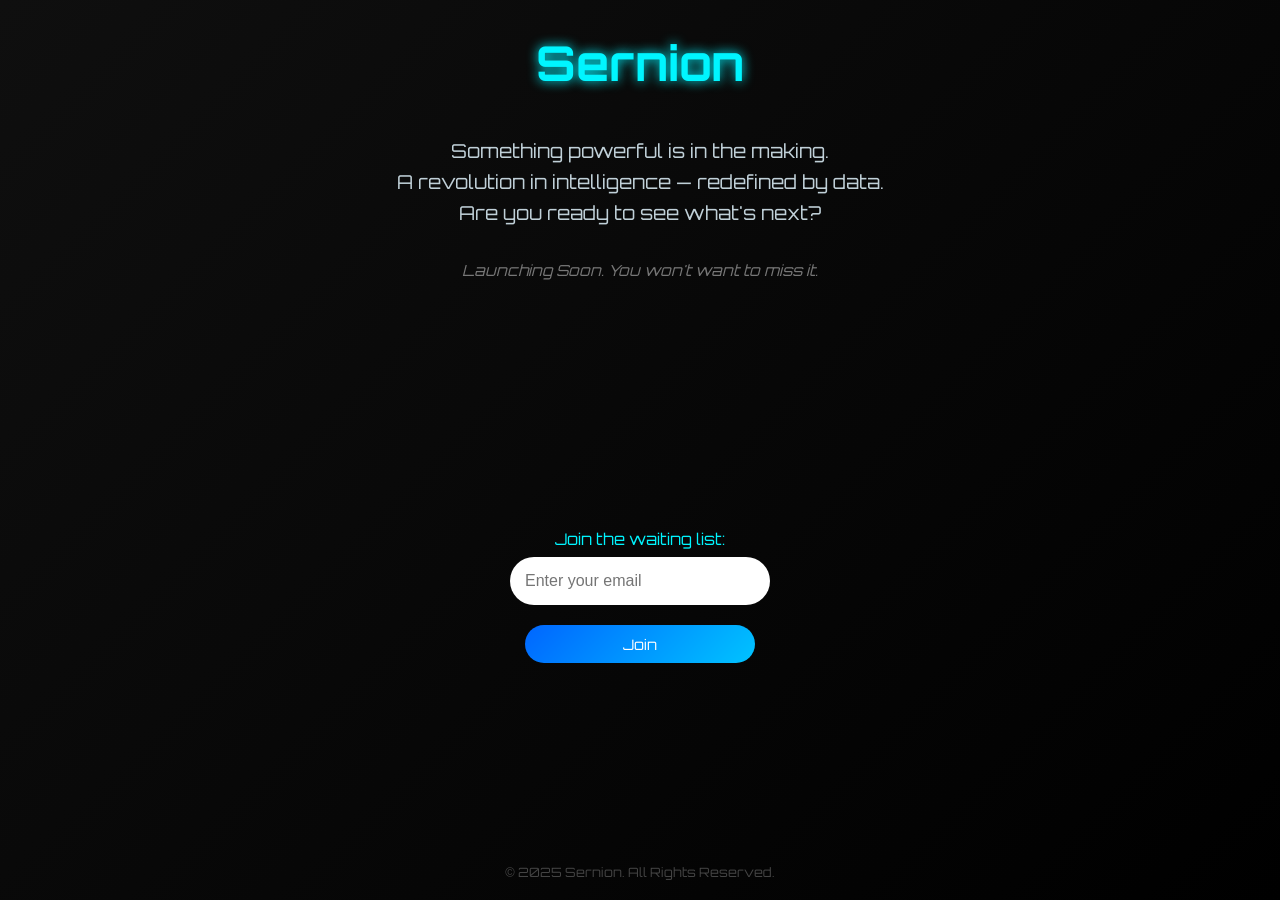
<file: index.html>
<!DOCTYPE html>
<html lang="en">
  <head>
    <meta charset="UTF-8" />
    <meta name="viewport" content="width=device-width, initial-scale=1.0" />
    <title>Sernion – The Future Awaits</title>
    <link rel="stylesheet" href="style.css" />
    <link href="https://fonts.googleapis.com/css2?family=Orbitron:wght@600&display=swap" rel="stylesheet" />
  </head>
  <body>
    <h1>Sernion</h1>
    <p>
      Something powerful is in the making.<br />
      A revolution in intelligence — redefined by data.<br />
      Are you ready to see what's next?
    </p>

    <p class="teaser">Launching Soon. You won't want to miss it.</p>

    <form
      id="waiting-list-form"
      action="https://script.google.com/macros/s/AKfycbyQlA_5DqvUR9Q10HxavSOVJh-3ObA5ZHWFwIb6HHcQF21_HIo1FqvWA5dR6GcGAvcD2Q/exec"
      method="POST"
      style="max-width: 400px; margin: auto"
    >
      <label for="waiting-email" style="display: block; margin-bottom: 8px">Join the waiting list:</label>
      <input type="email" id="waiting-email" name="email" placeholder="Enter your email" required />
      <button type="submit" style="width: 100%; padding: 10px">Join</button>
    </form>
    <div id="waiting-list-message" style="text-align: center; margin-top: 10px"></div>

    <footer>© 2025 Sernion. All Rights Reserved.</footer>

    <script>
      document.addEventListener('DOMContentLoaded', function () {
        const form = document.getElementById('waiting-list-form');
        const messageDiv = document.getElementById('waiting-list-message');

        if (form) {
          form.addEventListener('submit', function (e) {
            e.preventDefault();
            const formData = new FormData(form);

            fetch(form.action, {
              method: 'POST',
              mode: 'no-cors',
              body: formData
            })
              .then(() => {
                messageDiv.textContent = '🎉 Thank you! You have been added to the waiting list.';
                messageDiv.style.color = 'green';
                form.reset();
              })
              .catch((error) => {
                messageDiv.textContent = '❌ Sorry, something went wrong.';
                messageDiv.style.color = 'red';
                console.error('Error:', error);
              });
          });
        }
      });
    </script>
  </body>
</html>
</file>
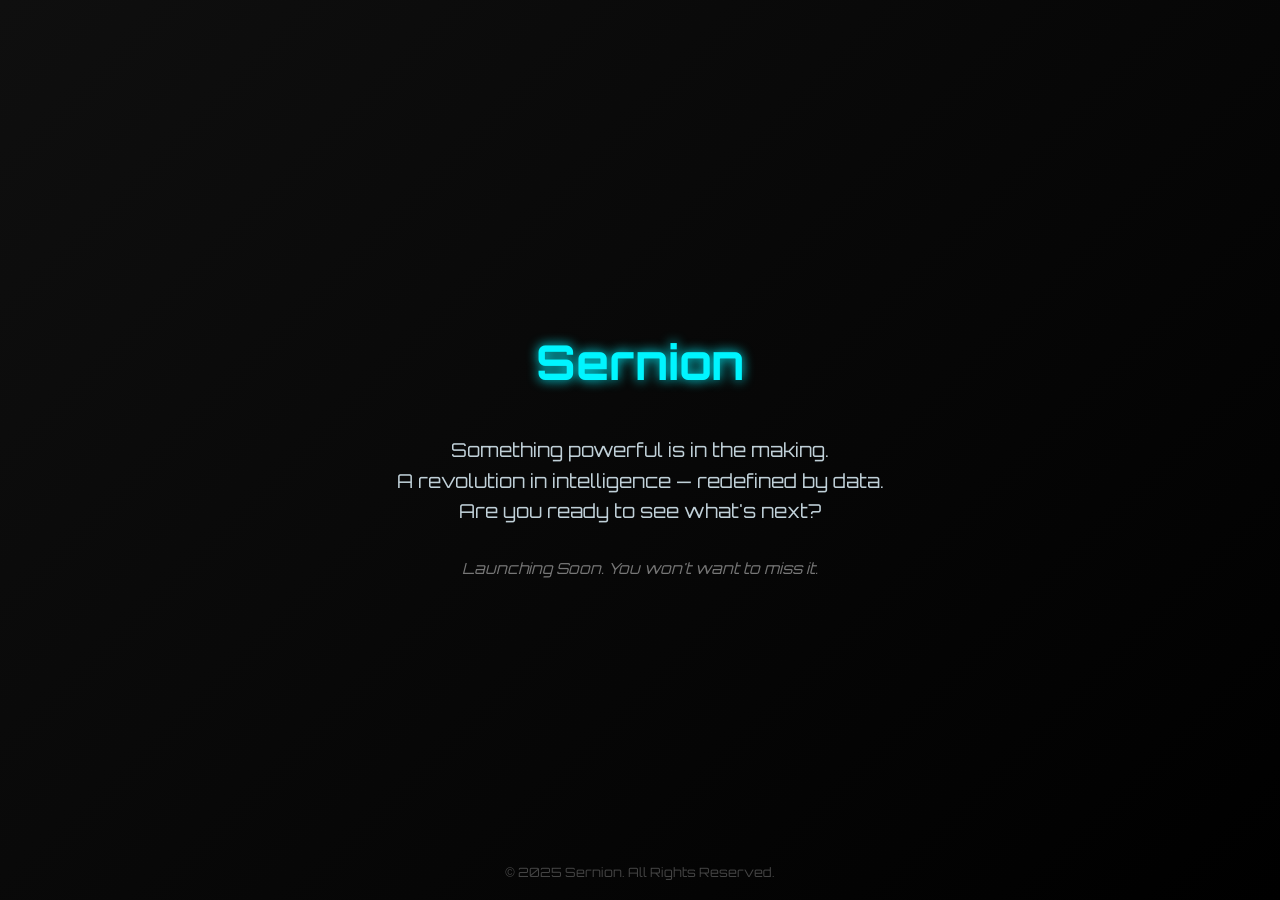
<file: home.html>
<!DOCTYPE html>
<html lang="en">
<head>
  <meta charset="UTF-8" />
  <meta name="viewport" content="width=device-width, initial-scale=1.0"/>
  <title>Sernion – The Future Awaits</title>
  <link href="https://fonts.googleapis.com/css2?family=Orbitron:wght@600&display=swap" rel="stylesheet">
  <style>
    body {
      margin: 0;
      padding: 0;
      background: linear-gradient(135deg, #0f0f0f, #000000);
      color: #00f5ff;
      font-family: 'Orbitron', sans-serif;
      height: 100vh;
      display: flex;
      flex-direction: column;
      justify-content: center;
      align-items: center;
      text-align: center;
      overflow: hidden;
    }

    h1 {
      font-size: 3rem;
      margin-bottom: 0.5em;
      text-shadow: 0 0 12px #00f5ff;
      animation: glow 2s ease-in-out infinite alternate;
    }

    p {
      font-size: 1.2rem;
      color: #c0d0d8;
      max-width: 600px;
      margin-bottom: 20px;
      line-height: 1.6;
    }

    .teaser {
      font-style: italic;
      color: #777;
      margin-top: 10px;
      font-size: 0.95rem;
    }

    @keyframes glow {
      from {
        text-shadow: 0 0 5px #00f5ff, 0 0 10px #00f5ff;
      }
      to {
        text-shadow: 0 0 20px #00f5ff, 0 0 30px #00f5ff;
      }
    }

    footer {
      position: absolute;
      bottom: 20px;
      color: #444;
      font-size: 0.8rem;
    }

    @media(max-width: 600px) {
      h1 { font-size: 2rem; }
      p { font-size: 1rem; padding: 0 20px; }
    }
  </style>
</head>
<body>

  <h1>Sernion</h1>
  <p>
    Something powerful is in the making.<br/>
    A revolution in intelligence — redefined by data.<br/>
    Are you ready to see what's next?
  </p>

  <p class="teaser">Launching Soon. You won't want to miss it.</p>

  <footer>© 2025 Sernion. All Rights Reserved.</footer>

</body>
</html>
</file>
<file: style.css>
body {
  margin: 0;
  padding: 0;
  background: linear-gradient(135deg, #0f0f0f, #000000);
  color: #00f5ff;
  font-family: "Orbitron", sans-serif;
  height: 100vh;
  display: flex;
  flex-direction: column;
  justify-content: center;
  align-items: center;
  text-align: center;
  overflow: hidden;
}

h1 {
  font-size: 3rem;
  margin-bottom: 0.5em;
  text-shadow: 0 0 12px #00f5ff;
  animation: glow 2s ease-in-out infinite alternate;
}

p {
  font-size: 1.2rem;
  color: #c0d0d8;
  max-width: 600px;
  margin-bottom: 20px;
  line-height: 1.6;
}

.teaser {
  font-style: italic;
  color: #777;
  margin-top: 10px;
  font-size: 0.95rem;
}

@keyframes glow {
  from {
    text-shadow: 0 0 5px #00f5ff, 0 0 10px #00f5ff;
  }
  to {
    text-shadow: 0 0 20px #00f5ff, 0 0 30px #00f5ff;
  }
}

footer {
  position: absolute;
  bottom: 20px;
  color: #444;
  font-size: 0.8rem;
}

@media (max-width: 600px) {
  h1 {
    font-size: 2rem;
  }
  p {
    font-size: 1rem;
    padding: 0 20px;
  }
}

input[type="email"] {
  padding: 15px;
  border: none;
  border-radius: 50px;
  margin-bottom: 20px;
  width: 100%;
  max-width: 400px;
  font-size: 1rem;
}

form {
  margin-top: 20px;
  display: flex;
  flex-direction: column;
  align-items: center;
}

button[type="submit"] {
  padding: 10px 20px;
  background: linear-gradient(135deg, #0066ff, #00c3ff);
  color: white;
  border: none;
  border-radius: 50px;
  font-family: "Orbitron", sans-serif;
  font-size: 0.9rem;
  cursor: pointer;
  transition: transform 0.2s, box-shadow 0.2s;
}

button[type="submit"]:hover {
  transform: translateY(-2px);
  box-shadow: 0 5px 15px rgba(0, 245, 255, 0.4);
}

label[for="email"] {
  color: #35b9fc;
  font-size: 1rem;
  margin-bottom: 8px;
  display: block;
}

#waiting-list-message {
  margin-top: 12px;
  font-size: 0.95rem;
  font-weight: 500;
  color: #00f5ff;
  animation: fadeIn 0.3s ease-in;
}

@keyframes fadeIn {
  from { opacity: 0; transform: translateY(5px); }
  to { opacity: 1; transform: translateY(0); }
}
</file>
